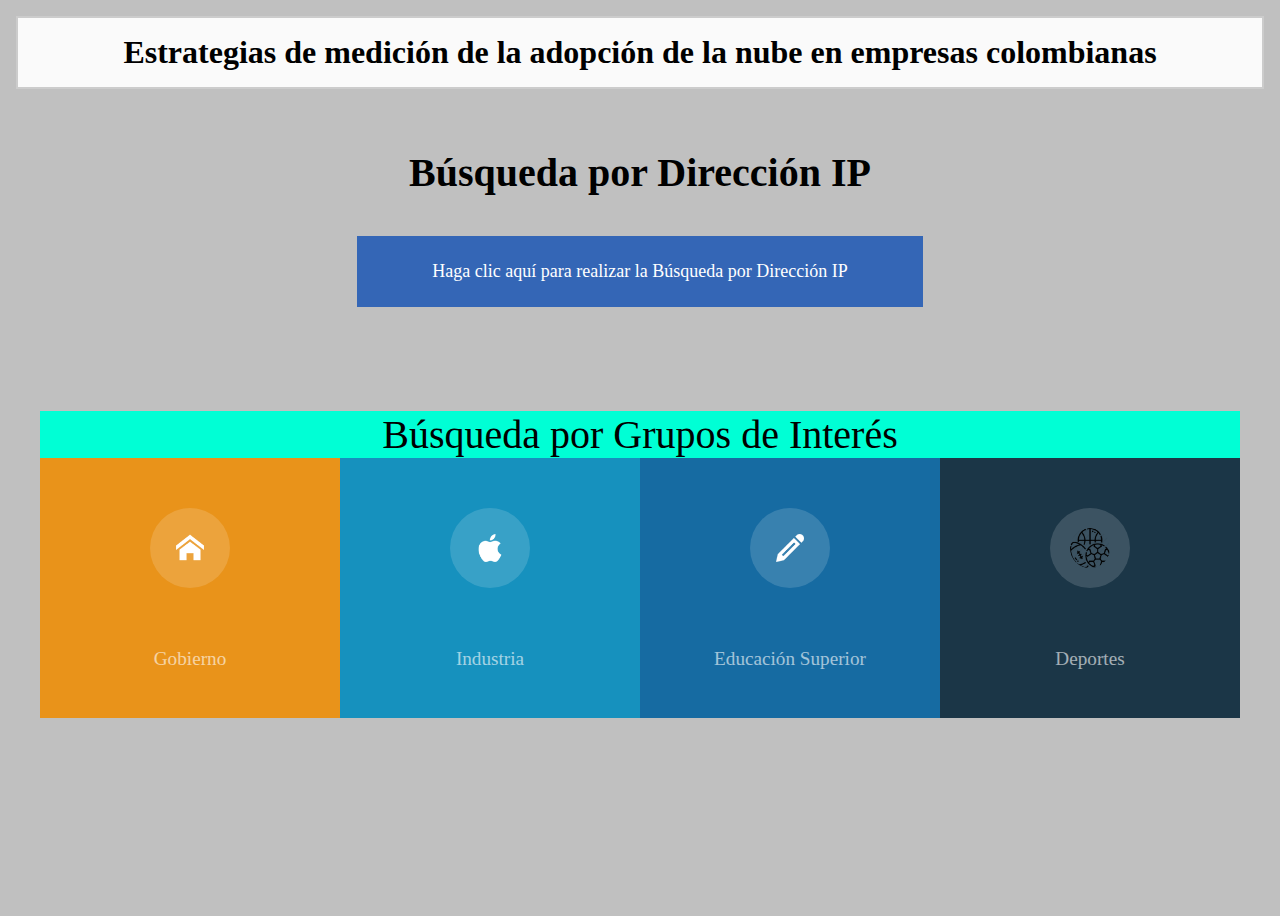
<file: src/main/resources/static/index.html>
<!DOCTYPE HTML>
<html>

<head>
    <title>Estrategias de medición de la adopción de la nube en empresas colombianas</title>
    <meta charset="UTF-8">
    <meta name="viewport" content="width=device-width, initial-scale=1.0">
    <title>Estrategias de medición de la adopción de la nube en empresas colombianas</title>
    <link rel="stylesheet" href="style/index_style.css">
    <style>
        button {
            background-color: #3466b6;
            border: none;
            color: white;
            padding: 25px 75px;
            text-align: center;
            text-decoration: none;
            display: inline-block;
            font-size: 18px;
            margin: 4px 2px;
            cursor: pointer;
        }

        .padre {
            background-color: #fafafa;
            margin: 1rem;
            padding: 1rem;
            border: 2px solid #ccc;
            text-align: center;
        }

        #map-canvas {
            width: 100%;
            height: 100%;
        }

        body,
        html {
            height: 100%;
            margin: 0;
            padding: 0;
            width: 100%;
            background-color: silver;
        }
    </style>
</head>

<body onload="app.initMap()">
    <div class="padre">
        <h1>Estrategias de medición de la adopción de la nube en empresas colombianas</h1>
    </div>
    <div id="titulo" style="text-align:center;">
        <h1 id="header">Búsqueda por Dirección IP</h1>
        <br><br>
        <a href=menum.html>
            <button>Haga clic aquí para realizar la Búsqueda por Dirección IP</button>
        </a>
    </div>
    <header>
        <p id="header">Búsqueda por Grupos de Interés</p>
        <a href=menug.html>
            <div class="contenedor" id="dos">
                <img class="icon" src="pictures/icon2.png">
                <p class="texto">Gobierno</p>
            </div>
        </a>

        <a href=menug2.html>
            <div class="contenedor" id="tres">
                <img class="icon" src="pictures/icon3.png">
                <p class="texto">Industria</p>

            </div>
        </a>
        <a href=menug3.html>
            <div class="contenedor" id="cuatro">
                <img class="icon" src="pictures/icon4.png">
                <p class="texto">Educación Superior</p>
            </div>
        </a>

        <a href=menug4.html>
        <div class="contenedor" id="cinco">
            <img class="icon" src="pictures/icon5.png">
            <p class="texto">Deportes</p>
        </div>
        </a>
    </header>


</body>
<script src="js/apiclient.js"></script>
<script src="js/app.js"></script>

</html>
</file>
<file: src/main/resources/static/style/index_style.css>
*{
	margin:0px;
	padding:0px;
	font-family: Helvetica Neue; 
}

/*titulo*/

h2{
		text-align: center;
}
div#titulo{
	width:100%;
	margin-top:60px;
}

p#header{
	text-align: center;
	font-size: 2.5em;
	color:#000000;
}

h1#header{
	text-align: center;
	font-size: 2.5em;
	color:#000000;
}

p#subheader{
	text-align: center;
	color:#cecece;
	margin-top:20px;
	font-size: 1.3em;
}

header{
	margin:100px auto;
	width:1200px;
	height:230px;
	background-color: rgb(0, 255, 213);
}

div.contenedor{
	width: 300px;
	height: 260px;
	float:left;
	-webkit-transition: height .4s;
}



div#dos{
	background-color: rgb(233,147,26);
}

div#tres{
	background-color: rgb(22,145,190);
}

div#cuatro{
	background-color: rgb(22,107,162);
}

div#cinco{
	background-color: rgb(27,54,71);
}

img.icon{
	display: block;
	margin:50px auto;
	background-color: rgba(255,255,255,.15);
	width:40px;
	padding:20px;
	-webkit-border-radius: 50%;
	-webkit-box-shadow: 0px 0px 0px 30px rgba(255,255,255,0);
	-webkit-transition:box-shadow .4s;
}

p.texto{
	font-size: 1.2em;
	color:white;
	text-align: center;
	padding-top:10px;
	opacity: .6;
	-webkit-transition: padding-top .4s;
}

div.contenedor:hover{ 
	height:250px;
}

div.contenedor:hover p.texto{
	padding-top: 30px;
	opacity: 1;
}

div.contenedor:hover img.icon{
	-webkit-box-shadow:0px 0px 0px 0px rgba(255,255,255,.6);
}
</file>
